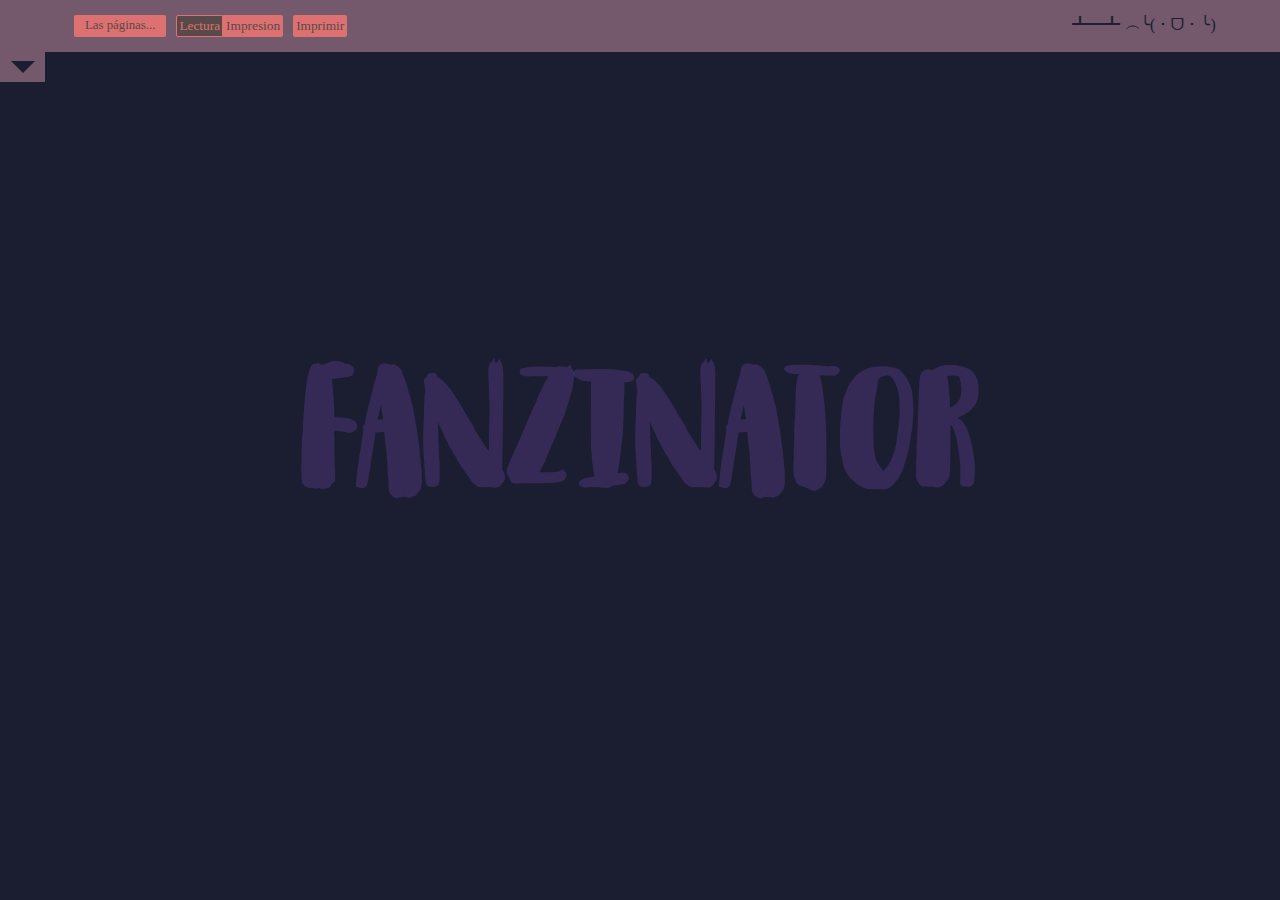
<file: index.html>
<html>
  <head>
    <meta charset="utf-8">
    <title>Fanzinator 3000</title>
    <script defer src="js/fanzinator.js"></script>
    <link rel="stylesheet" type="text/css" href="css/fanzinator.css" />
  </head>
  <body>
    <div id="solapaMenu">
      <div id="div-menu">
        <label id="btn-imagenes">
          <span>Las p&aacute;ginas...</span>
          <input id="input-imagenes" type="file" multiple style="display:none">
        </label>
        <div class="div-orden">
          <button type="button" id="btn-orden-lectura" disabled>Lectura</button><button type="button" id="btn-orden-impresion">Impresion</button>
        </div>
        <button type="button" id="btn-imprimir">Imprimir</button>
        <div id="tira-mesa">(╯ ･ ᗜ ･ )╯︵ ┻━┻</div>
      </div>
      <div id="solapa">
        <div class="flechita-abajo"></div>
      </div>
    </div>
    <div id="fanzinator">
      FANZINATOR
    </div>
    <div id="div-paginas" class="marco">
    </div>
  </body>
</html>
</file>
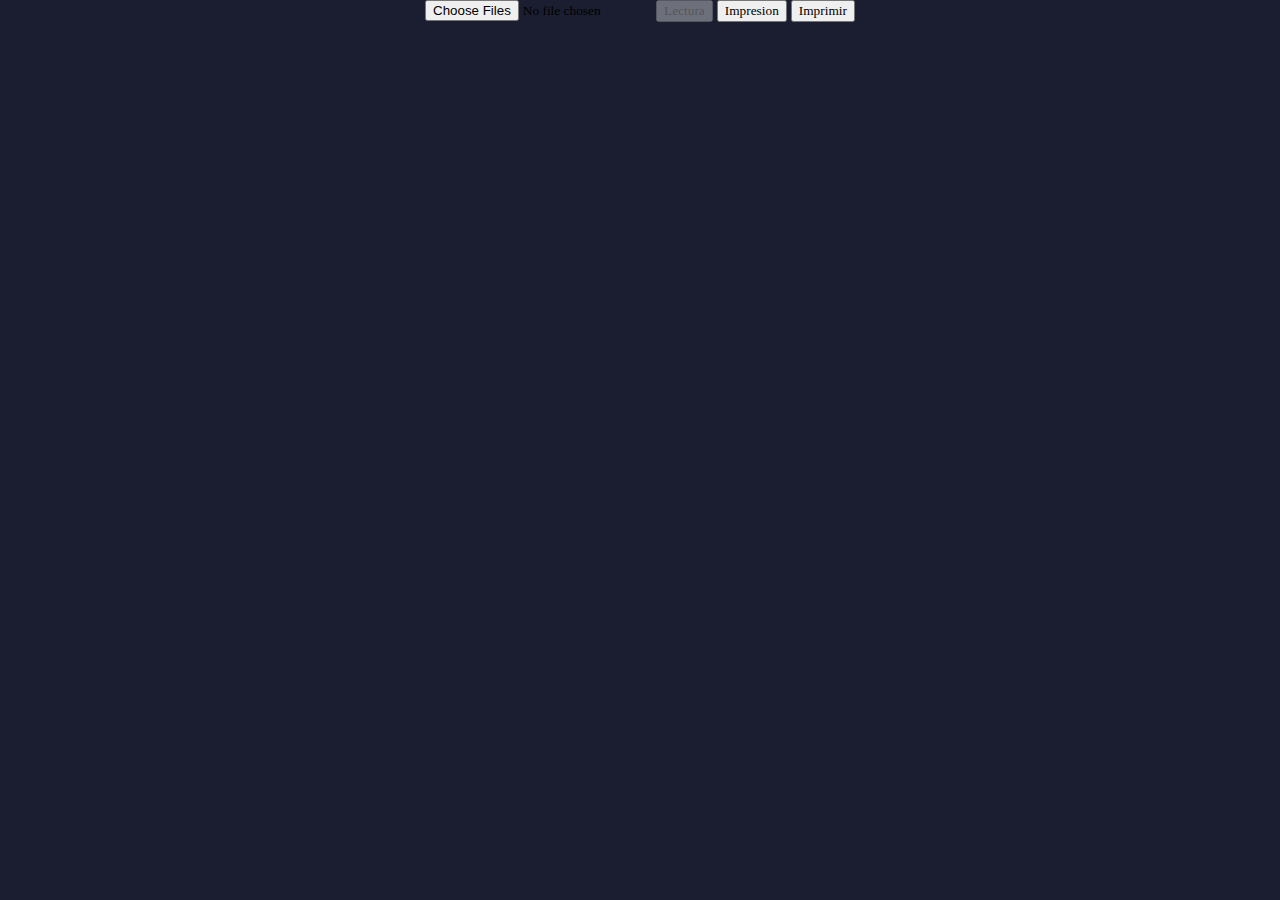
<file: fanzinator.html>
<html>
  <head>
    <title>Fanzinator 3000</title>
    <script defer src="js/fanzinator.js"></script>
    <link rel="stylesheet" type="text/css" href="css/fanzinator.css" />
  </head>
  <body>
    <div id="div-menu">
      <input id="input-imagenes" type="file" multiple>
      <button type="button" id="btn-orden-lectura" disabled>Lectura</button>
      <button type="button" id="btn-orden-impresion">Impresion</button>
      <button type="button" id="btn-imprimir">Imprimir</button>
    </div>
    <div id="div-paginas">
    </div>
  </body>
</html>
</file>
<file: css/fanzinator.css>
@font-face{font-family:snubnose;src:url(../fonts/snubnose.otf) format("opentype")}#fanzinator{z-index:-1;position:fixed;top:50%;left:50%;transform:translate(-50%,-50%);font-size:10em;color:#7546b14d;font-weight:bolder;font-family:snubnose}@page{margin:0;size:a4 landscape}*{font-family:Noto sans}body{background-color:#1a1e30;margin:0;text-align:center}.flechita-abajo{width:0;height:0;border:12px solid transparent;border-top:12px solid #1a1e30;margin-top:12px}#div-paginas{display:flex;flex-direction:column;align-items:center}#div-paginas.marco .carilla{margin-bottom:10px;height:100vh;width:141.41vh}#div-paginas.marco .carilla .pagina{width:50%;height:100%}#div-paginas.marco .carilla:last-child{margin-bottom:0}#div-paginas .carilla{display:flex;align-items:center;justify-content:space-evenly;margin-bottom:0;page-break-inside:avoid;height:100%;width:100%}#div-paginas .carilla .pagina{width:50%;height:100%;animation-name:pagina-entrar;animation-duration:.5s}@keyframes pagina-entrar{0%{width:0;height:0}100%{width:50%;height:100%}}#solapaMenu{position:fixed;top:-55px;left:0;width:100%;transition:.25s}#solapaMenu.abierto{top:0}#solapaMenu #solapa{width:45px;height:30px;background-color:#74596c;display:flex;align-items:center;align-content:center;justify-content:space-around}#solapaMenu #div-menu{padding:15px 5%;background-color:#74596c;display:flex;width:90%;z-index:100}#solapaMenu #div-menu>*{margin-left:10px}#solapaMenu #div-menu button{color:#594949;background-color:#dd7171;padding:2px;border-radius:2px;border:1px solid transparent}#solapaMenu #div-menu button:hover{border:1px solid rgba(255,0,0,.25)}#solapaMenu #div-menu button:active,#solapaMenu #div-menu button:disabled{background-color:#594949;color:#dd7171;border:1px solid #dd7171}#solapaMenu #div-menu label{font-size:80%}#solapaMenu #div-menu label#btn-imagenes{color:#594949;background-color:#dd7171;padding:2px;border-radius:2px;border:1px solid transparent;padding:2px 10px}#solapaMenu #div-menu label#btn-imagenes:hover{border:1px solid rgba(255,0,0,.25)}#solapaMenu #div-menu label#btn-imagenes:active,#solapaMenu #div-menu label#btn-imagenes:disabled{background-color:#594949;color:#dd7171;border:1px solid #dd7171}#solapaMenu #div-menu #tira-mesa{transform:scaleX(-1);margin-left:auto;color:#1a1e30}#solapaMenu #div-menu .div-orden{display:inline}#solapaMenu #div-menu .div-orden #btn-orden-lectura{border-top-right-radius:0;border-bottom-right-radius:0}#solapaMenu #div-menu .div-orden #btn-orden-lectura:hover{border-right-color:transparent}#solapaMenu #div-menu .div-orden #btn-orden-impresion{border-top-left-radius:0;border-bottom-left-radius:0}#solapaMenu #div-menu .div-orden #btn-orden-impresion:hover{border-left-color:transparent}#solapaMenu.oculto{display:none}
</file>
